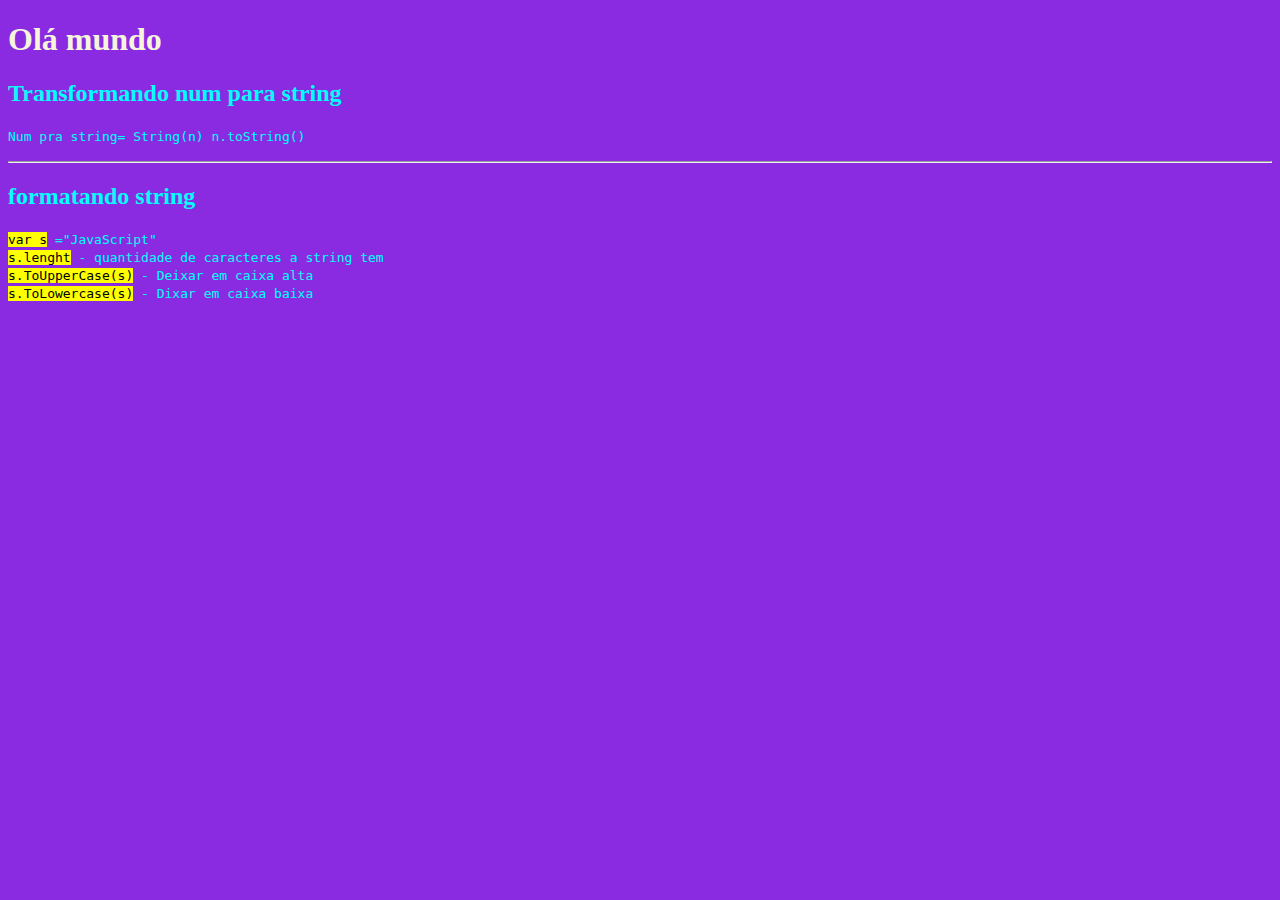
<file: ex003/index.html>
<!DOCTYPE html>
<html lang="Pt-br">
<head>
    <meta charset="UTF-8">
    <meta http-equiv="X-UA-Compatible" content="IE=edge">
    <meta name="viewport" content="width=device-width, initial-scale=1.0">
    <title>Primeira aplicação web</title>
    <style>
        body{
            background-color: blueviolet;
            color: aqua
        }
        h1{
            color:beige
        }
    </style>
</head>
<body>
    <h1>Olá mundo</h1>
    <script>
        var n1=Number.parseInt(window.prompt("Digite o primeiro valor"))
        var n2=Number.parseInt(window.prompt("Digite o segundo valor"))
        var n3=n1+n2
    alert(`A soma entre ${n1} + ${n2} = ${n3}`)
        
        
    </script>
    <h2>Transformando num para string</h2>
    <p>
        <code>
            Num pra string= String(n)
            n.toString()
        </code>
    </p>
    <hr>
    <h2>formatando string</h2>
    <p>
        <code>
            <mark>var s</mark> ="JavaScript"<br>
            <mark>s.lenght</mark> - quantidade de caracteres a string tem <br>
            <mark>s.ToUpperCase(s)</mark> - Deixar em caixa alta <br>
            <mark>s.ToLowercase(s)</mark> - Dixar em caixa baixa <br>
        </code>
    </p>
</body>
</html>
</file>
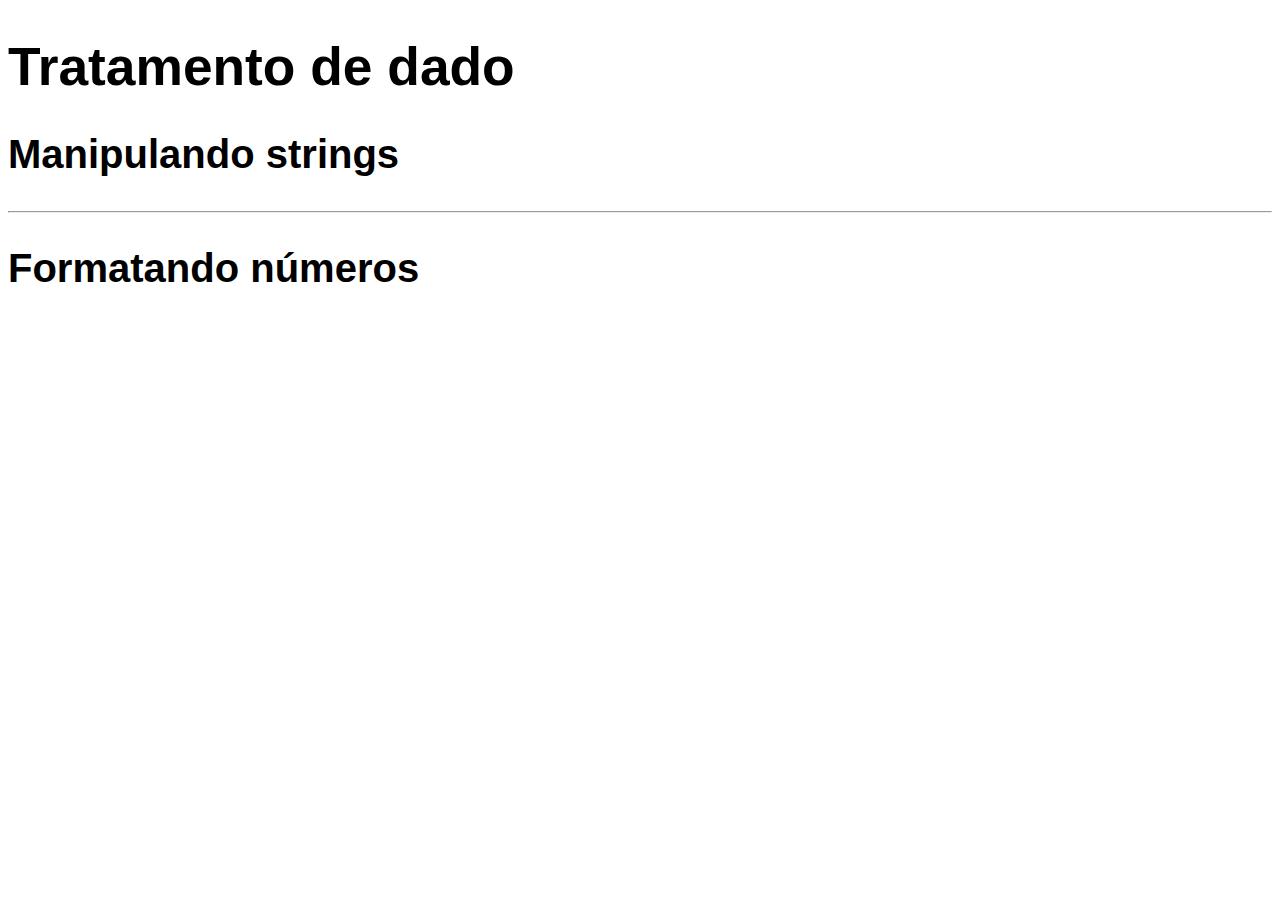
<file: ex004/index.html>
<!DOCTYPE html>
<html lang="PT-BR">
<head>
    <meta charset="UTF-8">
    <meta http-equiv="X-UA-Compatible" content="IE=edge">
    <meta name="viewport" content="width=device-width, initial-scale=1.0">
    <title>Manipulando strings</title>
    <style>
        body{
            font: normal 20pt Arial;
        }
    </style>
</head>
<body>
    <h1>Tratamento de dado</h1>
    <h2>Manipulando strings</h2>
    <script>
        var nome =prompt("Digite o seu nome")
        document.write(`Seu nome tem <strong>${nome.length}</strong> letras<br>`)
        document.write(`Seu nome em caixa alta fica assim: ${nome.toLocaleUpperCase()}<br>`)
        document.write(`Seu nome em caixa baixa fica assim: ${nome.toLocaleLowerCase()}`)
    </script>
    <hr>
    <h2>Formatando números</h2>
    <script>
        var n1= 1543.5
        n1.toFixed(2)
    </script>
</body>
</html>
</file>
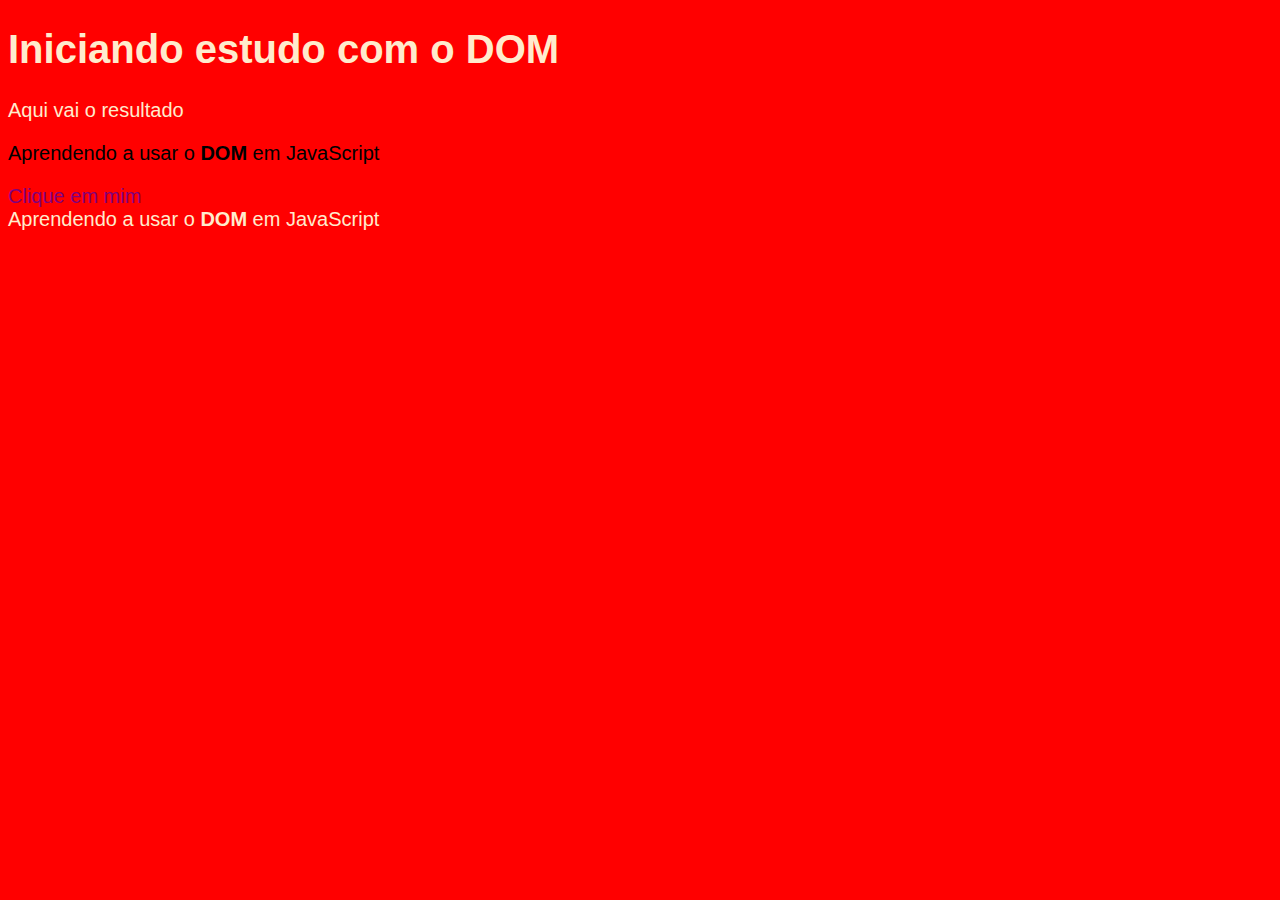
<file: ex005/index.html>
<!DOCTYPE html>
<html lang="PT-BR">
<head>
    <meta charset="UTF-8">
    <meta http-equiv="X-UA-Compatible" content="IE=edge">
    <meta name="viewport" content="width=device-width, initial-scale=1.0">
    <title>Primeiro passos com o Dom</title>
    <style>
        body{
            background-color: purple;
            color: blanchedalmond;
            font: normal 15pt Arial;
        }
    </style>
</head>
<body>
    <h1>Iniciando estudo com o DOM</h1>
    <p>Aqui vai o resultado</p>
    <p>Aprendendo a usar o <strong>DOM</strong> em JavaScript</p>
    <div id=msg>Clique em mim</div>
    <script>
        var corpo = window.document.body
       var p1=window.document.getElementsByTagName("p")[1]
       corpo.style.backgroundColor= "red"
      p1.style.color= "black"
      document.write(p1.innerHTML)
        //var d=document.getElementById('msg')
        //d.style.backgroundColor='blue'
        //d.innerText="Estou Aguardando"
        var d=document.querySelector("div#msg")
        d.style.color="purple"

    </script>
</body>
</html>
</file>
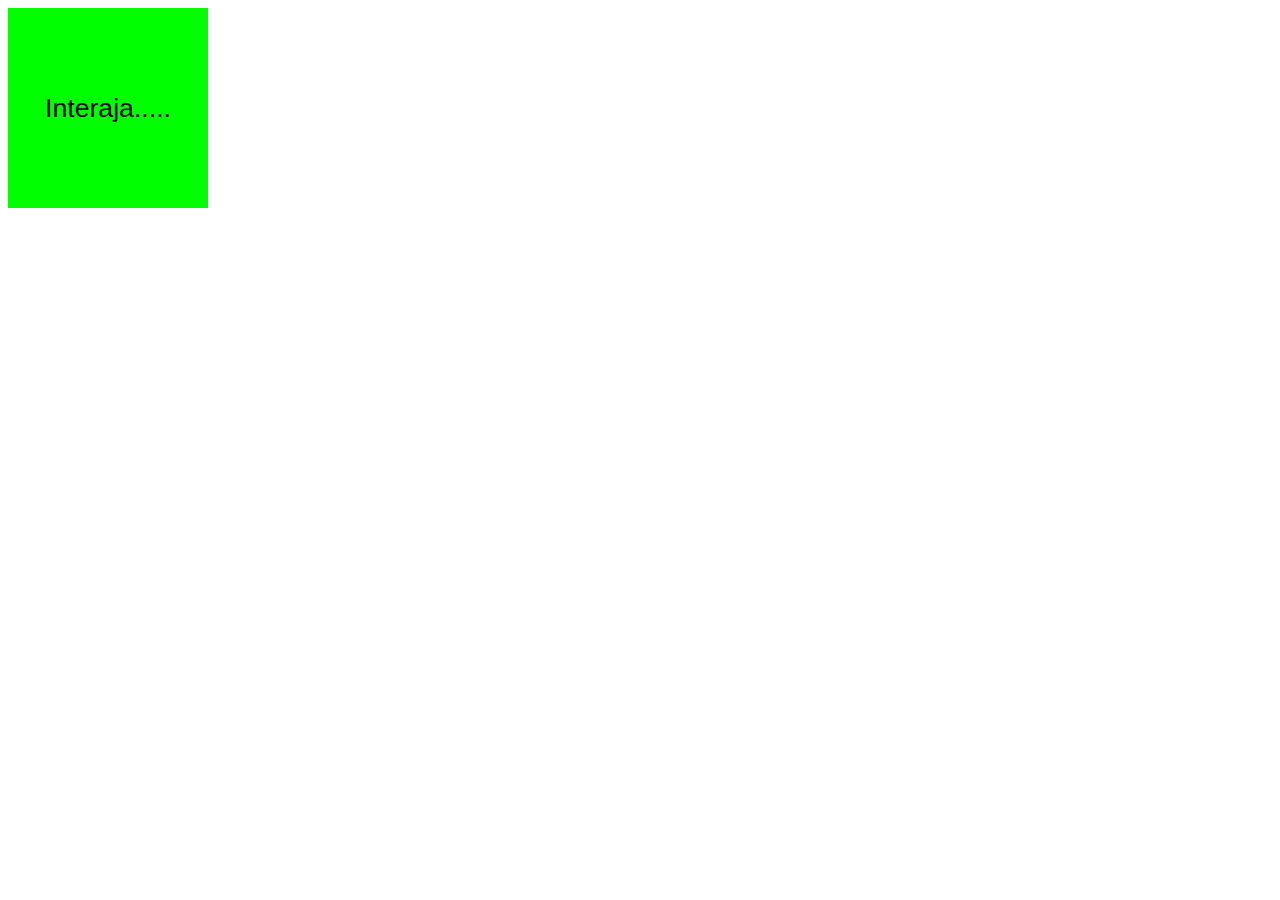
<file: ex006/index.html>
<!DOCTYPE html>
<html lang="pt-br">
<head>
    <meta charset="UTF-8">
    <meta http-equiv="X-UA-Compatible" content="IE=edge">
    <meta name="viewport" content="width=device-width, initial-scale=1.0">
    <title>Eventos DOM</title>
    <style>
        div#area{
            font: normal 20pt Arial;
            background: lime;
            color: black;
            width: 200px;
            height: 200px;
            line-height: 200px;
            text-align: center;
        }
    </style>
</head>
<body>
    <div id='area' onmouseenter="entrar()" onclick="clicar()" onmouseout="saiu()">
        Interaja.....
    </div>
    <script>
        var a = document.getElementById('area')
        a.addEventListener("click",clicar)
        a.addEventListener("mouseenter", entrar)
        a.addEventListener("mouseout", saiu)
        function clicar(){
            
            a.innerText = "Clicou!"
            a.style.backgroundColor="red"
        }
        function entrar(){
           
            a.innerText = "Entrou!"
        }
        function saiu(){
            a.innerText="Saiu!"
            a.style.backgroundColor="lime"
        }
    </script>
</body>
</html>
</file>
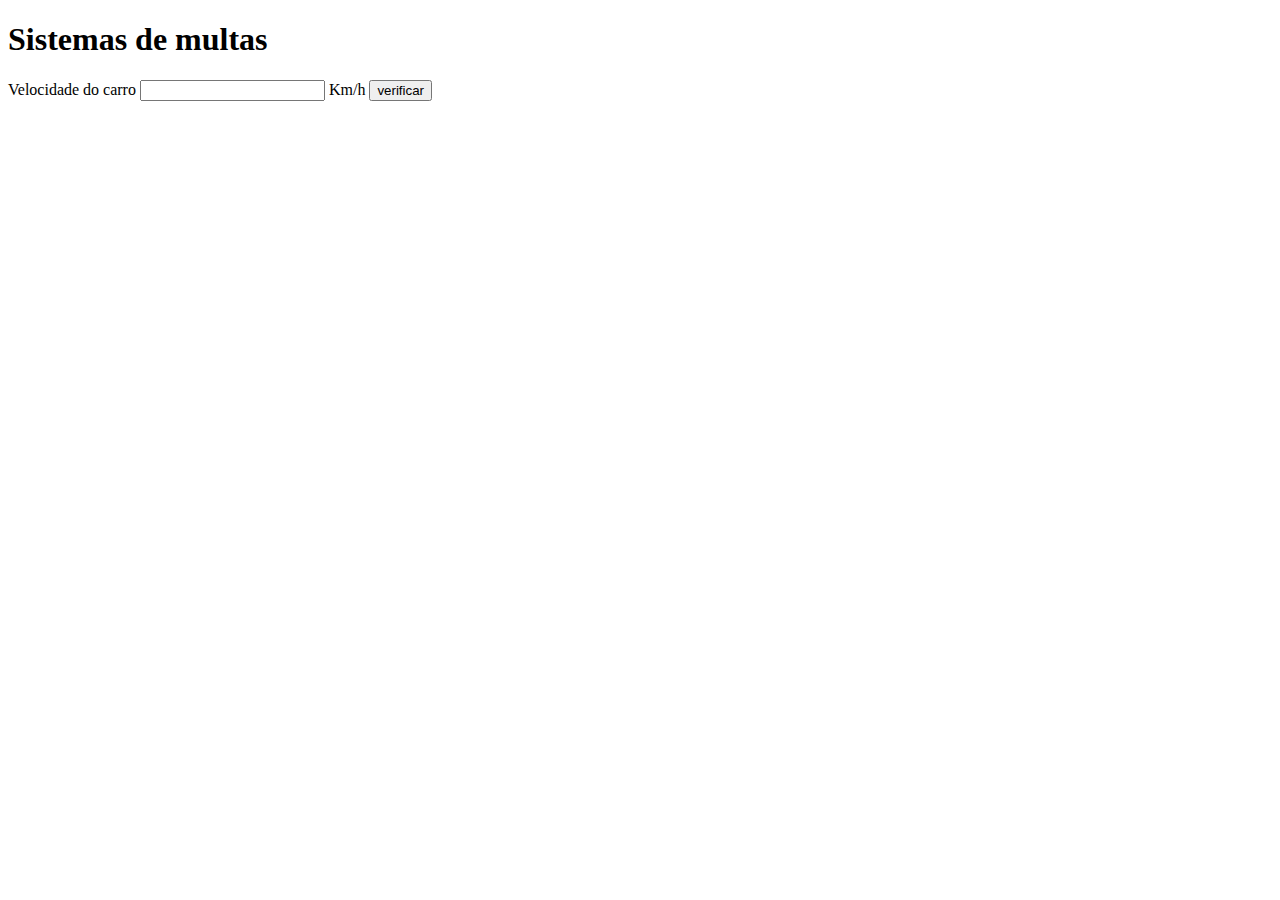
<file: ex007/index.html>
<!DOCTYPE html>
<html lang="pt-br">
<head>
    <meta charset="UTF-8">
    <meta http-equiv="X-UA-Compatible" content="IE=edge">
    <meta name="viewport" content="width=device-width, initial-scale=1.0">
    <title>DETRAN</title>
</head>
<body>
    <h1>Sistemas de multas</h1>
  Velocidade do carro <input type="number" name="vel" id="velo"> Km/h
  <input type="button" value="verificar" onclick="calcular()">
  <div id="res">

  </div>

  <script>
     

      function calcular(){
        var v =window.document.getElementById('velo')
        var res = window.document.getElementById('res')
        var vel = Number(v.value)
        res.innerHTML = `<p>Sua velocidade atual é de <strong>${vel}</strong>Km/h</p>`
        if(vel > 60){
            res.innerHTML +='<p> Você está <strong>multado</strong> por excesso de velocidade </p>'
        }
        res.innerHTML += '<p>Dirija sempre com cinto de segurança!</p>'
      }
      
  </script>
  
</body>
</html>
</file>
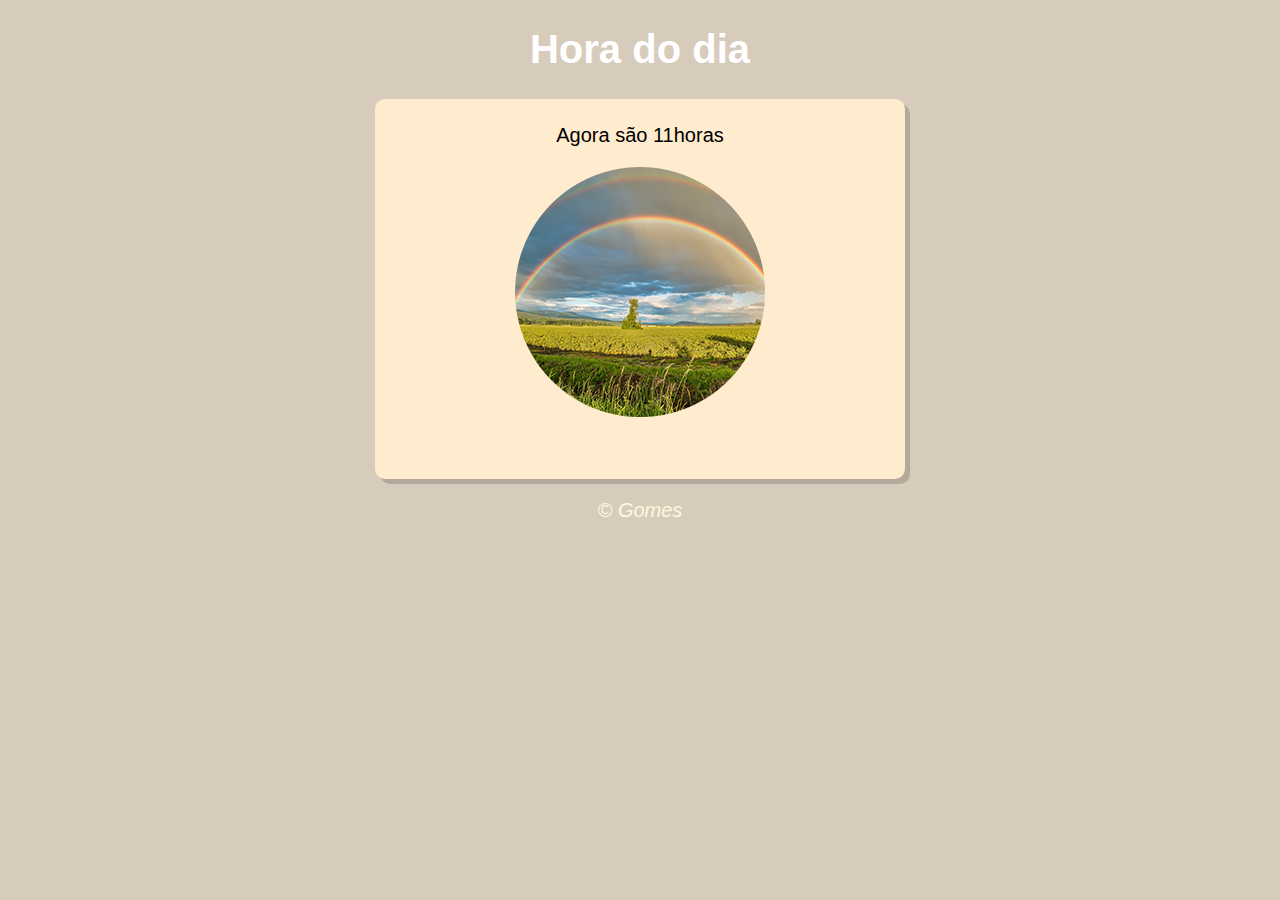
<file: ex008/index.html>
<!DOCTYPE html>
<html lang="pt-br">
<head>
    <meta charset="UTF-8">
    <meta http-equiv="X-UA-Compatible" content="IE=edge">
    <meta name="viewport" content="width=device-width, initial-scale=1.0">
    <title>Hora do dia</title>
    <link rel="stylesheet" href="estilo.css">
</head>
<body onload="carregar()">
    <header>
        <h1>Hora do dia</h1>
    </header>

    <section>
        <div id='msg'>   
        </div>

        <div>
            <img id="imagem" src="dia.png" alt="Dia">
        </div>
    </section>

    <footer>
        <p>&copy; Gomes</p>
    </footer>
    <script src="script.js"></script>
</body>
</html>
</file>
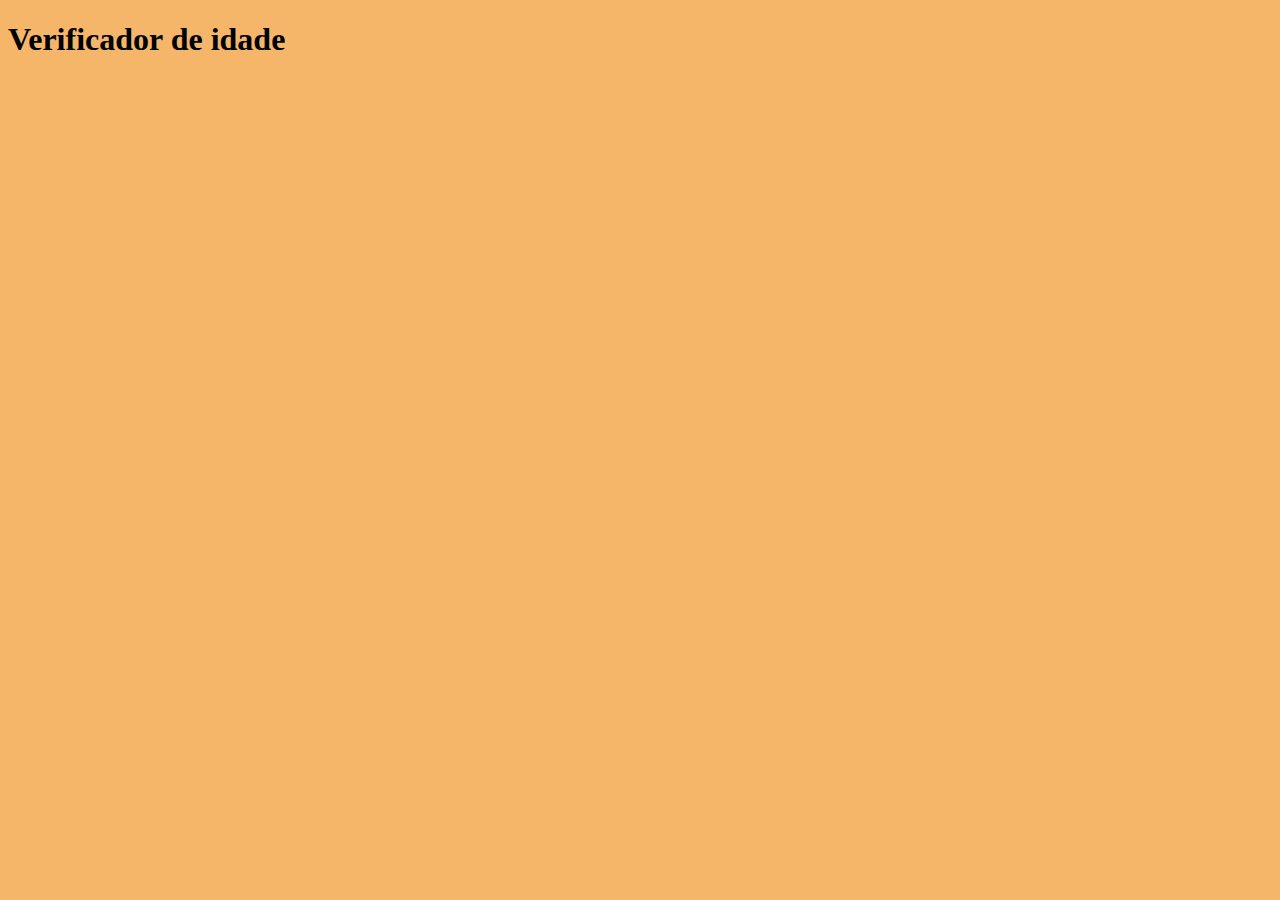
<file: ex009/index.html>
<!DOCTYPE html>
<html lang="pt-br">
<head>
    <meta charset="UTF-8">
    <meta http-equiv="X-UA-Compatible" content="IE=edge">
    <meta name="viewport" content="width=device-width, initial-scale=1.0">
    <title>Verificador de idade</title>
    <style>
        
            body{
                background-color: rgb(245, 182, 106);
            }
        
    </style>
</head>
<body>
    <header>
        <h1>Verificador de idade</h1>
    </header>
    <section>
        <div>
            
        </div>
        <div>

        </div>
        <div>

        </div>
        <div>
            
        </div>
    </section>


</body>
</html>
</file>
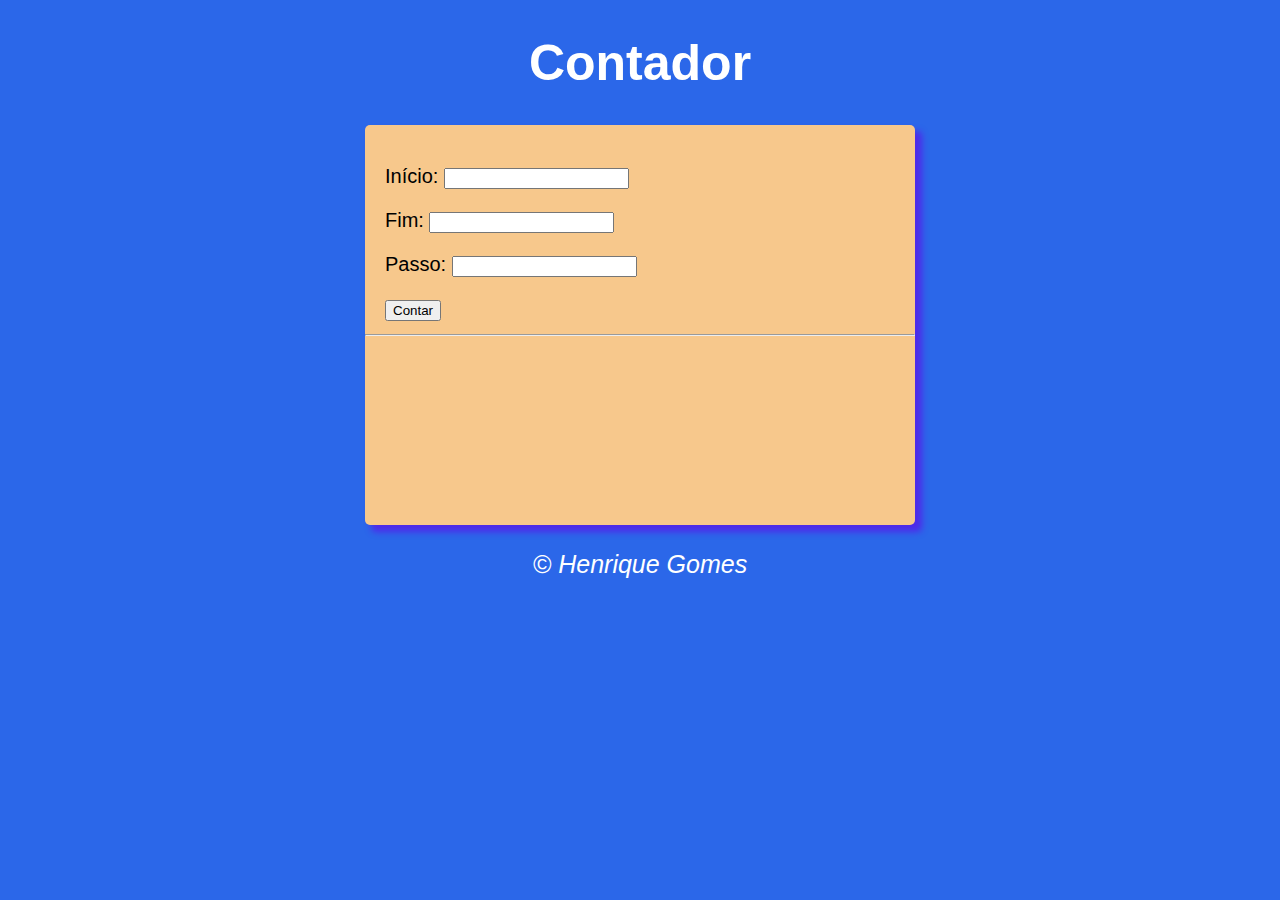
<file: ex011/index.html>
<!DOCTYPE html>
<html lang="pt-br">
<head>
    <meta charset="UTF-8">
    <meta http-equiv="X-UA-Compatible" content="IE=edge">
    <meta name="viewport" content="width=device-width, initial-scale=1.0">
    <title>Document</title>
    <link rel="stylesheet" href="style.css">
</head>
<body>
    <header>
        <h1>Contador</h1>
    </header>
    <section>
        <div>
            <p>Início: <input type="number" name="txtinicio" id="txtinicio"></p>
            <p>Fim: <input type="number" name="txtfim" id="txtfim"></p>
            <p>Passo: <input type="number" name="txtpasso" id="txtpasso"></p>
            <input type="button" value="Contar" onclick="contar()">
        </div>
        <hr>
        <div id="resultado">

        </div>
    </section>

    <footer>
        <p>&copy; Henrique Gomes</p>
    </footer>
    <script src="script.js"></script>
</body>
</html>
</file>
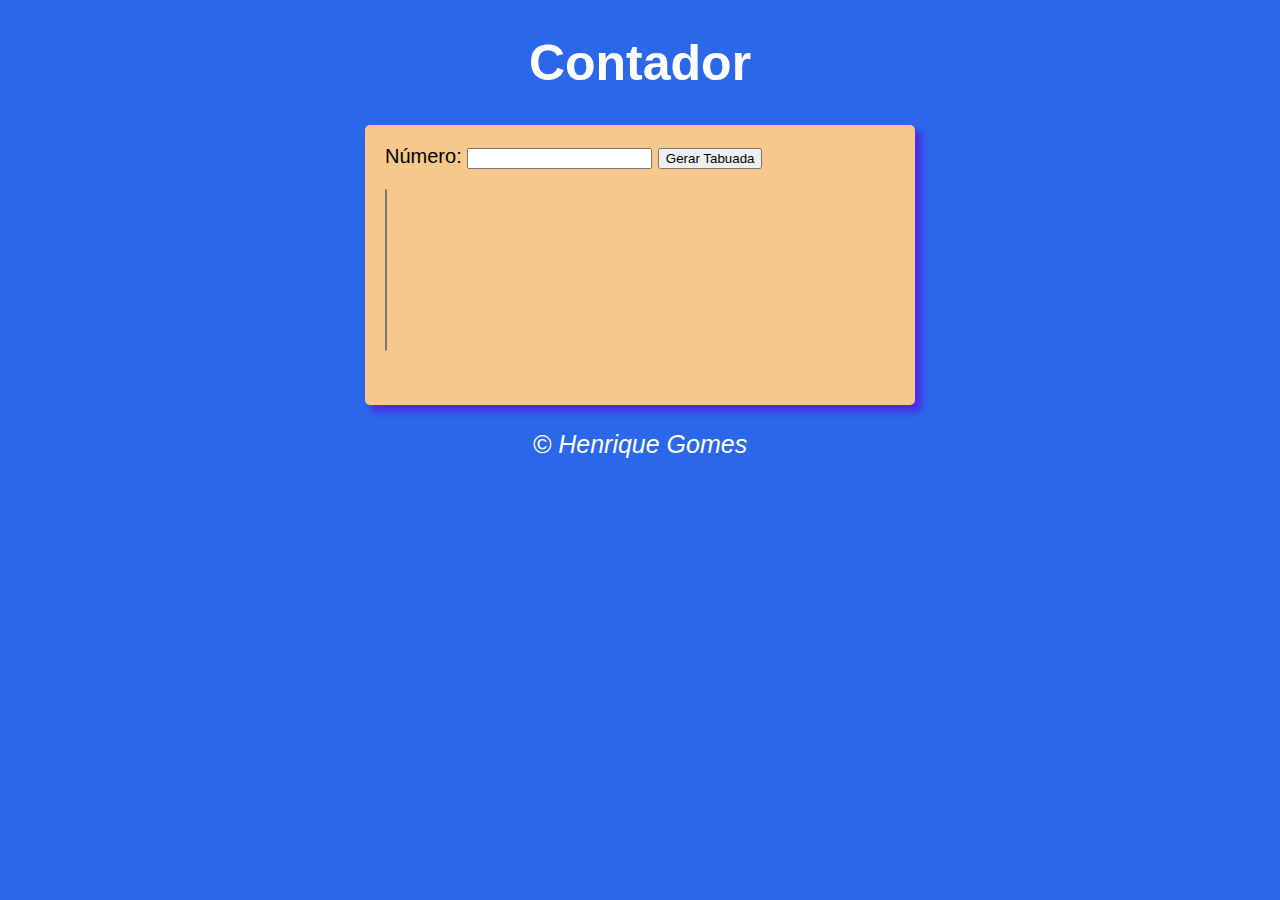
<file: ex012/index.html>
<!DOCTYPE html>
<html lang="pt-br">
<head>
    <meta charset="UTF-8">
    <meta http-equiv="X-UA-Compatible" content="IE=edge">
    <meta name="viewport" content="width=device-width, initial-scale=1.0">
    <title>Document</title>
    <link rel="stylesheet" href="style.css">
</head>
<body>
    <header>
        <h1>Contador</h1>
    </header>
    <section>
        <div>
            Número: <input type="number" name="txtnum" id="txtnum"> 
            <input type="button" value="Gerar Tabuada" onclick="gerar()">
        </div>
        <div id='resp'>
            <select name="Tabuada" id="seltab" size="10"></select>
        </div>
    </section>

    <footer>
        <p>&copy; Henrique Gomes</p>
    </footer>
    <script src="script.js"></script>
</body>
</html>
</file>
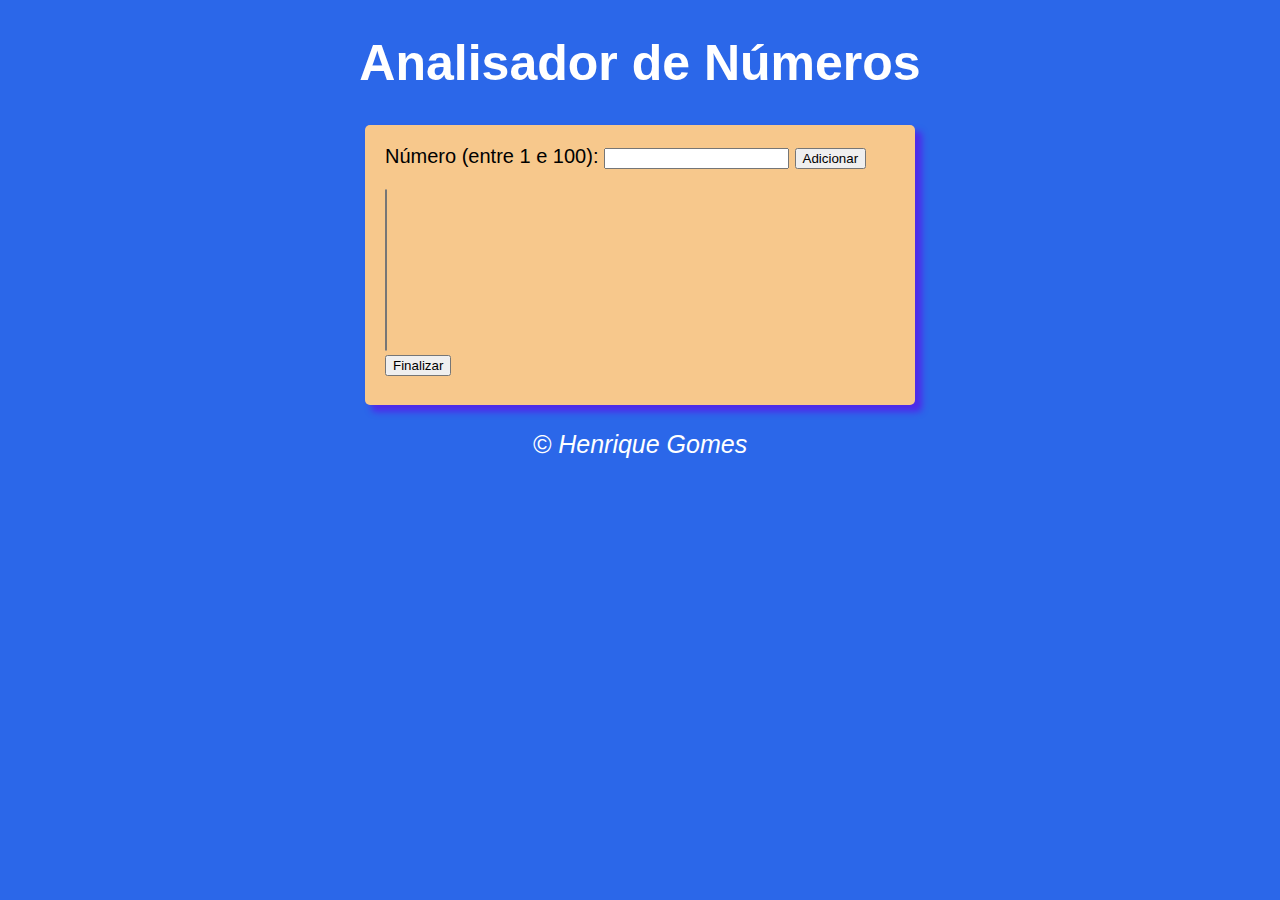
<file: ex015/index.html>
<!DOCTYPE html>
<html lang="pt-br">
<head>
    <meta charset="UTF-8">
    <meta http-equiv="X-UA-Compatible" content="IE=edge">
    <meta name="viewport" content="width=device-width, initial-scale=1.0">
    <title>Document</title>
    <link rel="stylesheet" href="style.css">
</head>
<body>
    <header>
        <h1>Analisador de Números</h1>
    </header>
    <section>
        <div>
            Número (entre 1 e 100): <input type="number" name="txtnum" id="txtnum"> 
            <input type="button" value="Adicionar" onclick="add()">
        </div>
        <div id='resp'>
            <select name="Lista" id="seltab" size="10"></select> <br>
            <input type="button" value="Finalizar" onclick="finalizar()">
        </div>
        <div id="finalizar">

        </div>
    </section>

    <footer>
        <p>&copy; Henrique Gomes</p>
    </footer>
    <script src="script.js"></script>
</body>
</html>
</file>
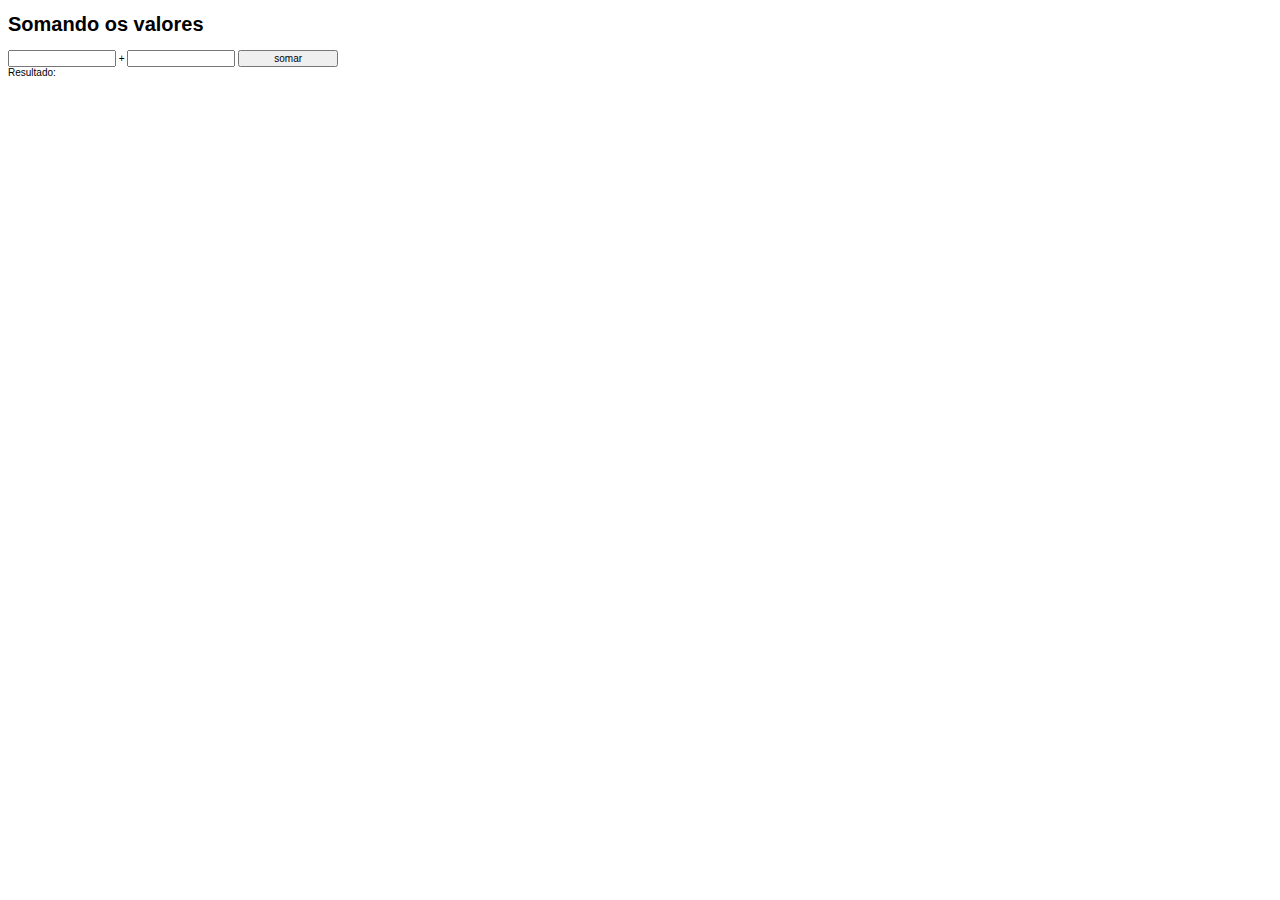
<file: ex006/index1.html>
<!DOCTYPE html>
<html lang="pt-br">
<head>
    <meta charset="UTF-8">
    <meta http-equiv="X-UA-Compatible" content="IE=edge">
    <meta name="viewport" content="width=device-width, initial-scale=1.0">
    <title>Somando Números</title>
    <style>
        body{
            font: normal 10px Arial;
        }
        input{
            font: normal 10px Arial;
            width: 100px;
        }
    </style>
</head>
<body>
    <h1>Somando os valores</h1>
    <input type="number" name="txtn1" id="txtn1"> +
    <input type="number" name="txtn2" id="txtn2">
    <input type="button" value="somar" onclick="somar()">
    <div id='resp'>Resultado:</div>
    <script>
        function somar(){
            var tn1=document.getElementById('txtn1')
            var tn2=document.getElementById("txtn2")
            var resp = document.getElementById("resp")
            var n1=Number(tn1.value)
            var n2=Number(tn2.value)
            var s = n1+n2
            resp.innerHTML=`A soma entre ${n1} + ${n2} = <strong>${s}</strong>`

        }
    </script>
</body>
</html>
</file>
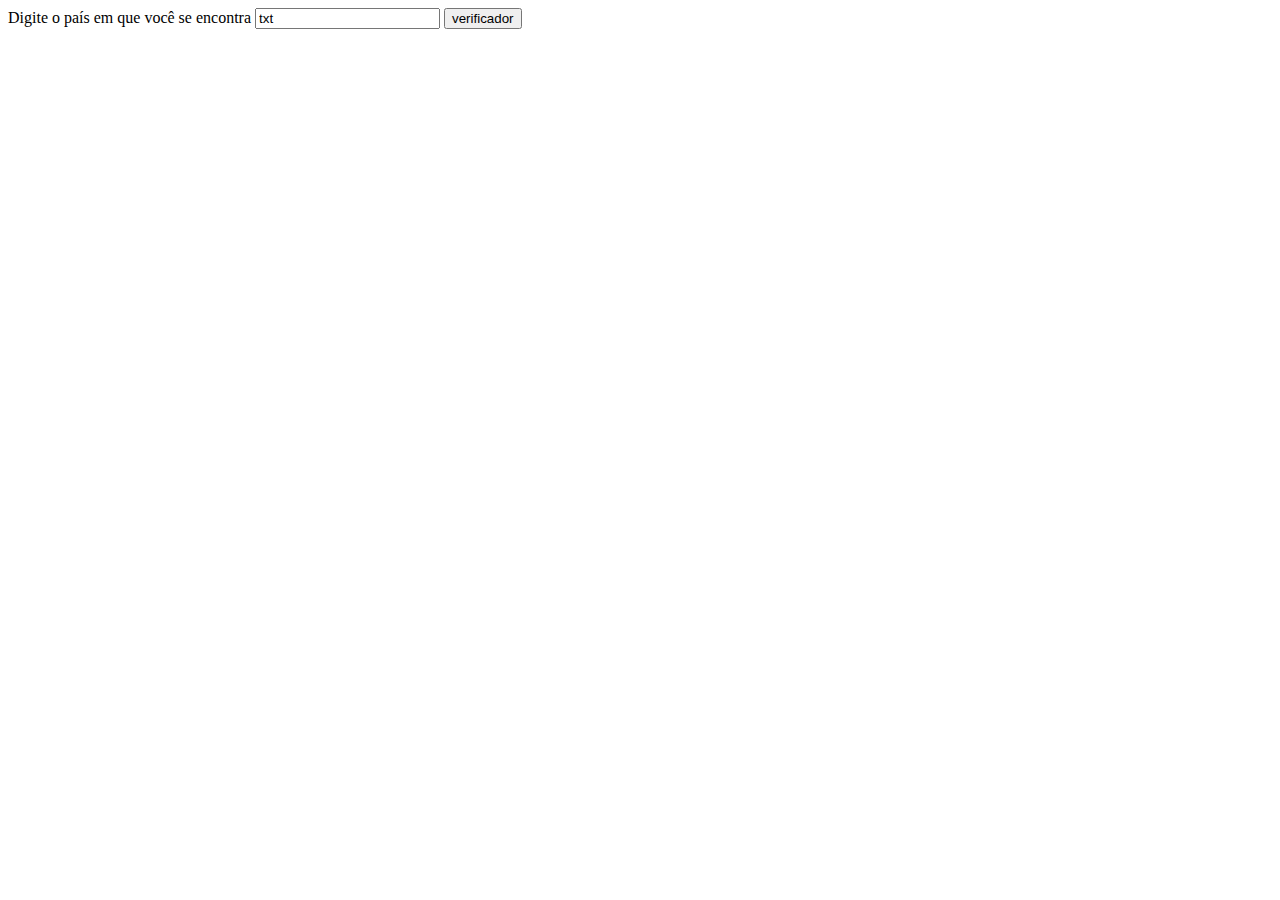
<file: ex007/index2.html>
<!DOCTYPE html>
<html lang="pt-br">
<head>
    <meta charset="UTF-8">
    <meta http-equiv="X-UA-Compatible" content="IE=edge">
    <meta name="viewport" content="width=device-width, initial-scale=1.0">
    <title>País</title>
</head>
<body>
    
    Digite o país em que você se encontra <input value="txt" id="txt">
    <input type="button" value="verificador" onclick="teste()">
    <div id="msg">

    </div>
    <script>
        function teste() {
            var pais = document.getElementById("txt")
            var msg = document.getElementById("msg")
            if(pais == "Brasil"){
                msg.innerHTML='Você é <strong>Brasileiro!</strong>'
            }
            else{
                msg.innerHTML='Você é <strong>Estrangeiro</strong>'
            }
        }
        

    </script>
</body>
</html>
</file>
<file: ex008/estilo.css>
body{
    background-color: rgb(0, 110, 255);
    font: normal 15pt Arial;
}
header{
    color: rgb(255, 255, 255);
    text-align: center;
    
}

section{
    background: blanchedalmond;
    border-radius: 10px;
    padding: 15px;
    width: 500px;
    margin: auto;
    box-shadow: 5px 5px 0px rgba(0, 0, 0, 0.164);
    height: 350px;
    text-align: center;
}

div{
    text-align: center;
    padding: 10px;
}
footer{
    color: cornsilk;
    text-align: center;
    font-style: italic;
}
</file>
<file: ex011/style.css>
body{
    background-color: rgb(43, 103, 233);
    font: 25px Arial;
}
section{
    background-color: rgb(247, 200, 140);
    width: 550px;
    border-radius: 5px;
    height: 400px;
    box-shadow: 5pt 5pt 5pt #4e2be9;
    margin: auto;
    margin-top: 10pt;
    
}
footer{
    text-align: center;
    color: white;
    font-style: italic;
}
header{
    text-align: center;
    color: white;
}
div{
    font-size: 20px;
    padding-top: 20px;
    padding-left: 20px;
}
</file>
<file: ex012/style.css>
body{
    background-color: rgb(43, 103, 233);
    font: 25px Arial;
}
section{
    background-color: rgb(247, 200, 140);
    width: 550px;
    border-radius: 5px;
    height: 280px;
    box-shadow: 5pt 5pt 5pt #4e2be9;
    margin: auto;
    margin-top: 10pt;
    
}
footer{
    text-align: center;
    color: white;
    font-style: italic;
}
header{
    text-align: center;
    color: white;
}
div{
    font-size: 20px;
    padding-top: 20px;
    padding-left: 20px;
}
</file>
<file: ex015/style.css>
body{
    background-color: rgb(43, 103, 233);
    font: 25px Arial;
}
section{
    background-color: rgb(247, 200, 140);
    width: 550px;
    border-radius: 5px;
    height: 280px;
    box-shadow: 5pt 5pt 5pt #4e2be9;
    margin: auto;
    margin-top: 10pt;
    
}
footer{
    text-align: center;
    color: white;
    font-style: italic;
}
header{
    text-align: center;
    color: white;
}
div{
    font-size: 20px;
    padding-top: 20px;
    padding-left: 20px;
}
</file>
